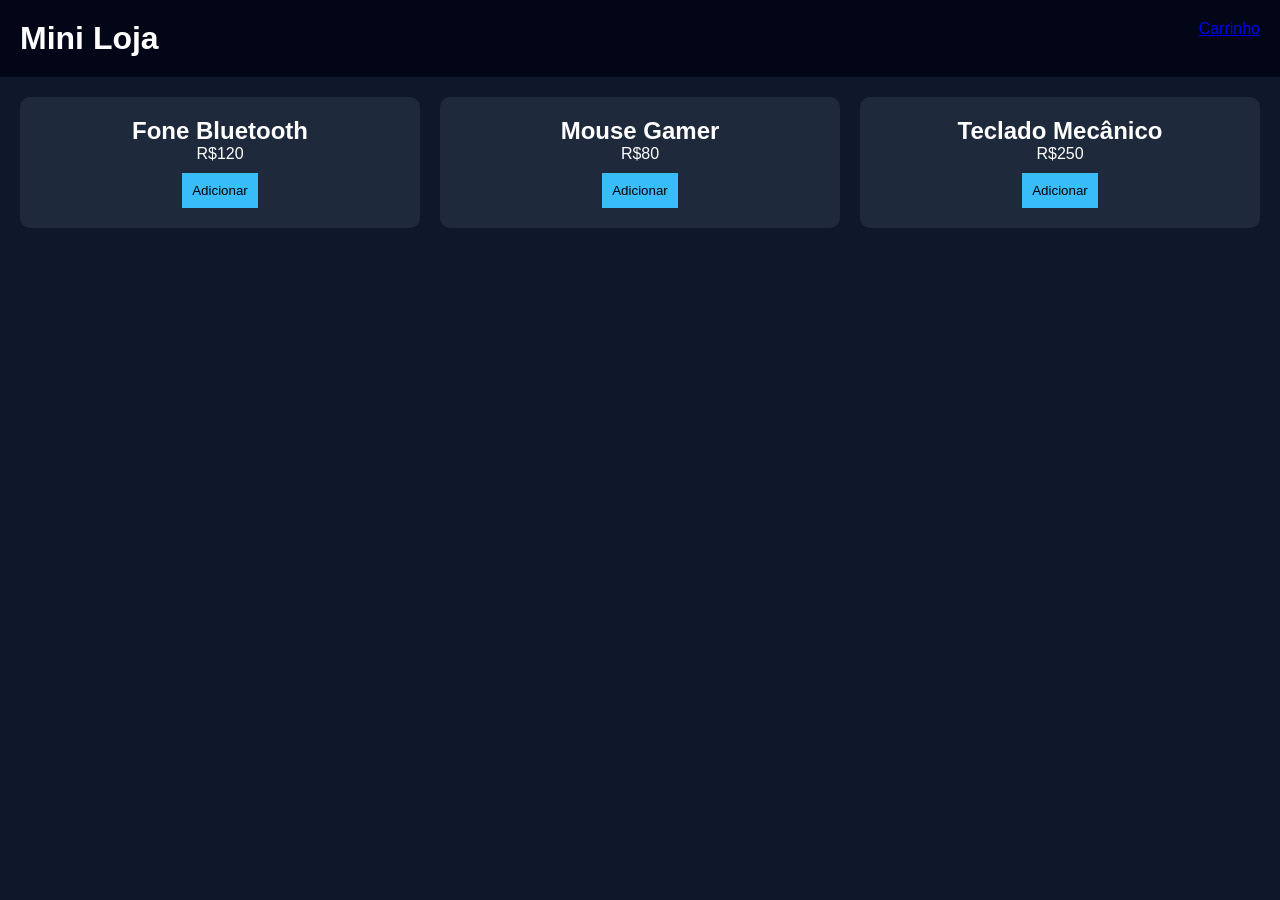
<file: mini-ecommerce/index.html>
<!DOCTYPE html>
<html lang="pt-BR">

<head>

<meta charset="UTF-8">
<meta name="viewport" content="width=device-width, initial-scale=1.0">

<title>Mini Loja</title>

<link rel="stylesheet" href="css/style.css">

</head>

<body>

<header>

<h1>Mini Loja</h1>

<a href="cart.html">Carrinho</a>

</header>

<main class="products">

<div class="product">

<h2>Fone Bluetooth</h2>

<p>R$120</p>

<button onclick="addToCart('Fone Bluetooth',120)">
Adicionar
</button>

</div>

<div class="product">

<h2>Mouse Gamer</h2>

<p>R$80</p>

<button onclick="addToCart('Mouse Gamer',80)">
Adicionar
</button>

</div>

<div class="product">

<h2>Teclado Mecânico</h2>

<p>R$250</p>

<button onclick="addToCart('Teclado Mecânico',250)">
Adicionar
</button>

</div>

</main>

<script src="js/script.js"></script>

</body>
</html>
</file>
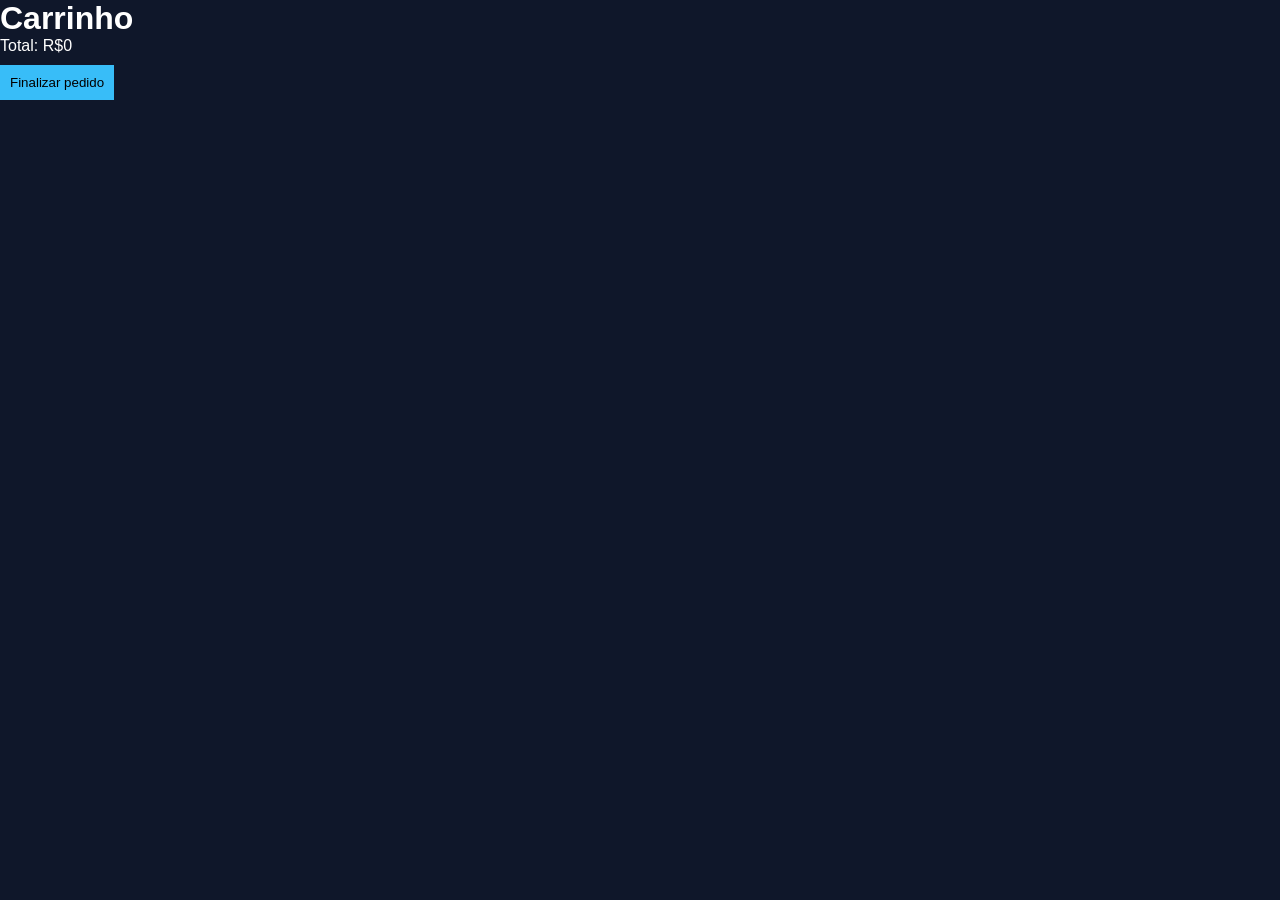
<file: mini-ecommerce/cart.html>
<!DOCTYPE html>
<html>

<head>

<meta charset="UTF-8">

<title>Carrinho</title>

<link rel="stylesheet" href="css/style.css">

</head>

<body>

<h1>Carrinho</h1>

<ul id="cart-list"></ul>

<p id="total"></p>

<form action="php/checkout.php" method="POST">

<input type="hidden" name="order" id="order-data">

<button type="submit">Finalizar pedido</button>

</form>

<script>

let cart = JSON.parse(localStorage.getItem("cart")) || [];

let list = document.getElementById("cart-list");

let total = 0;

cart.forEach(item => {

let li = document.createElement("li");

li.textContent = item.name + " - R$" + item.price;

list.appendChild(li);

total += item.price;

});

document.getElementById("total").textContent =
"Total: R$" + total;

document.getElementById("order-data").value =
JSON.stringify(cart);

</script>

</body>
</html>
</file>
<file: mini-ecommerce/css/style.css>
* {

margin:0;
padding:0;
box-sizing:border-box;

}

body {

font-family:Arial;
background:#0f172a;
color:white;

}

header {

display:flex;
justify-content:space-between;
padding:20px;

background:#020617;

}

.products {

display:grid;
grid-template-columns:repeat(auto-fit,minmax(200px,1fr));
gap:20px;

padding:20px;

}

.product {

background:#1e293b;
padding:20px;

border-radius:10px;

text-align:center;

}

button {

margin-top:10px;
padding:10px;

background:#38bdf8;
border:none;

cursor:pointer;

}
</file>
